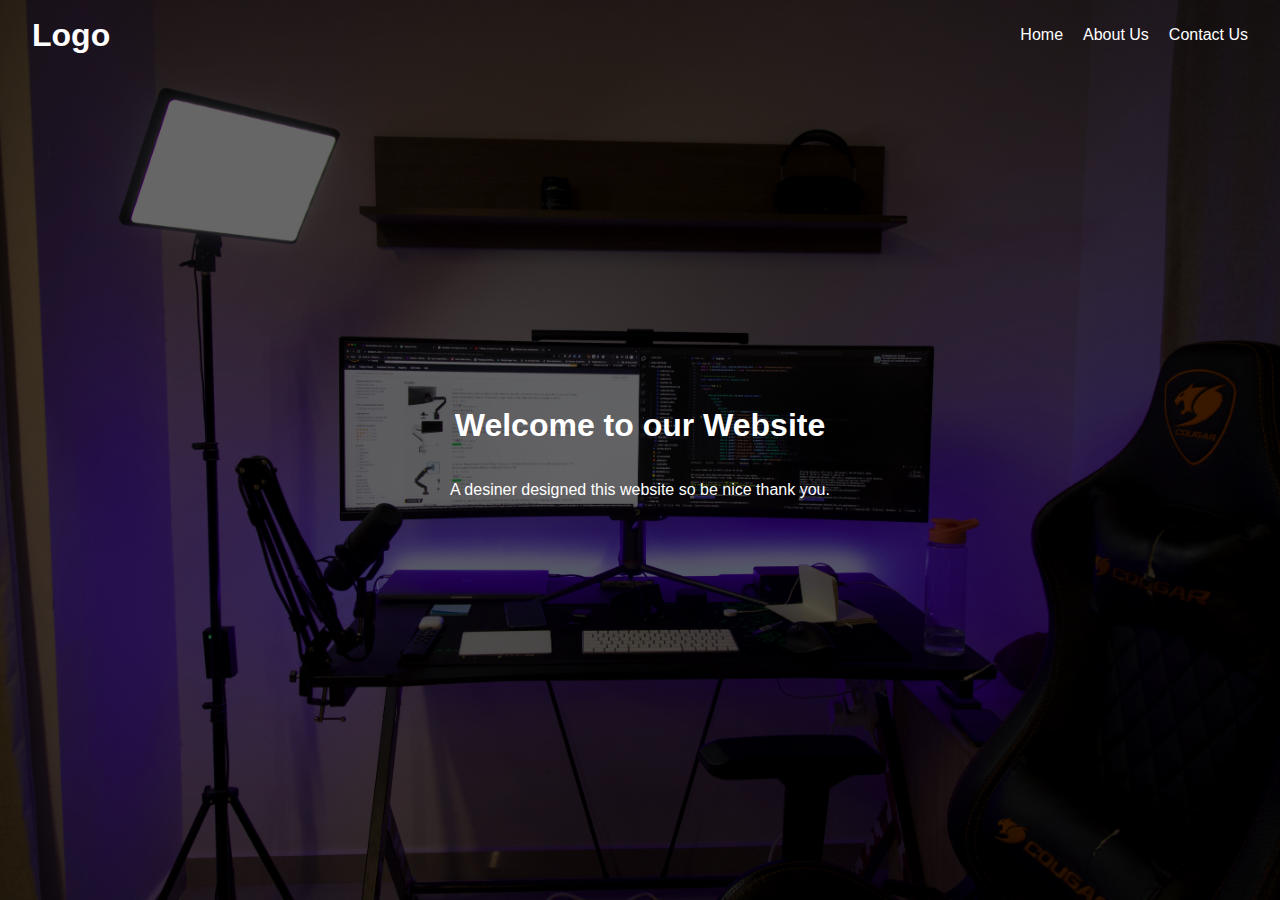
<file: index.html>
<!DOCTYPE html>
<html lang="en">
  <head>
    <meta charset="UTF-8" />
    <meta name="viewport" content="width=device-width, initial-scale=1.0" />
    <title>Your Web Page</title>
    <link rel="stylesheet" href="styles.css" />
    <link
      rel="stylesheet"
      href="https://cdnjs.cloudflare.com/ajax/libs/font-awesome/6.0.0-beta3/css/all.min.css"
    />
  </head>
  <body>
    <header>
      <nav>
        <h1>Logo</h1>
        <ul>
          <li><a href="/">Home</a></li>
          <li><a href="#">About Us</a></li>
          <li><a href="#">Contact Us</a></li>
        </ul>
        <div class="menu">
          <i class="fa-solid fa-bars"></i>
        </div>
      </nav>
      <h1>Welcome to our Website</h1>
      <p>A desiner designed this website so be nice thank you.</p>
      <div class="overlay_div"></div>
    </header>
    <!-- <footer></footer> -->
  </body>
</html>
</file>
<file: styles.css>
body {
    font-family: 'Arial', sans-serif;
    margin: 0;
    padding: 0;
    background-color: grey;

}

header {
  height: 100vh;
  width: 100vw;
  background-image: url("bg.jpeg");
  background-repeat: no-repeat;
  background-position: center;
  background-size: cover;
  display: flex;
  flex-direction: column;
  align-items: center;
  justify-content: center;
  position: relative;
  z-index: 0;
}

nav {
  height: 70px;
  width: 95%;
  display: flex;
  align-items: center;
  justify-content: space-between;
  padding-left: 20px;
  padding-right: 20px;
  color: white;
  position: absolute;
  top: 0;
}

ul {
  display: flex;
  list-style: none;
  z-index: 20;
}

a {
  color: white;
  padding-left: 20px;
  z-index: 20;
  text-decoration: none;
}

li :hover {
  color: purple;
}

h1 {
  color: white;
  z-index: 20;
}

p {
  color: white;
  z-index: 20;
}

.menu {
  font-size: 25px;
  padding-right: 8px;
  color: white;
}

.overlay_div {
  position: absolute;
  height: 100%;
  width: 100%;
  background-color: rgba(0, 0, 0, 0.600);
  z-index: 10;
}

.menu {
  display: none
}

@media  (max-width: 768px) {
  ul {
    display: none;
  }

 .menu {
    display: block
  }
 
}



/*Desktop 1200 px*/
/*Tablet 768 px*/
/*Mobile 425 px*/
</file>
